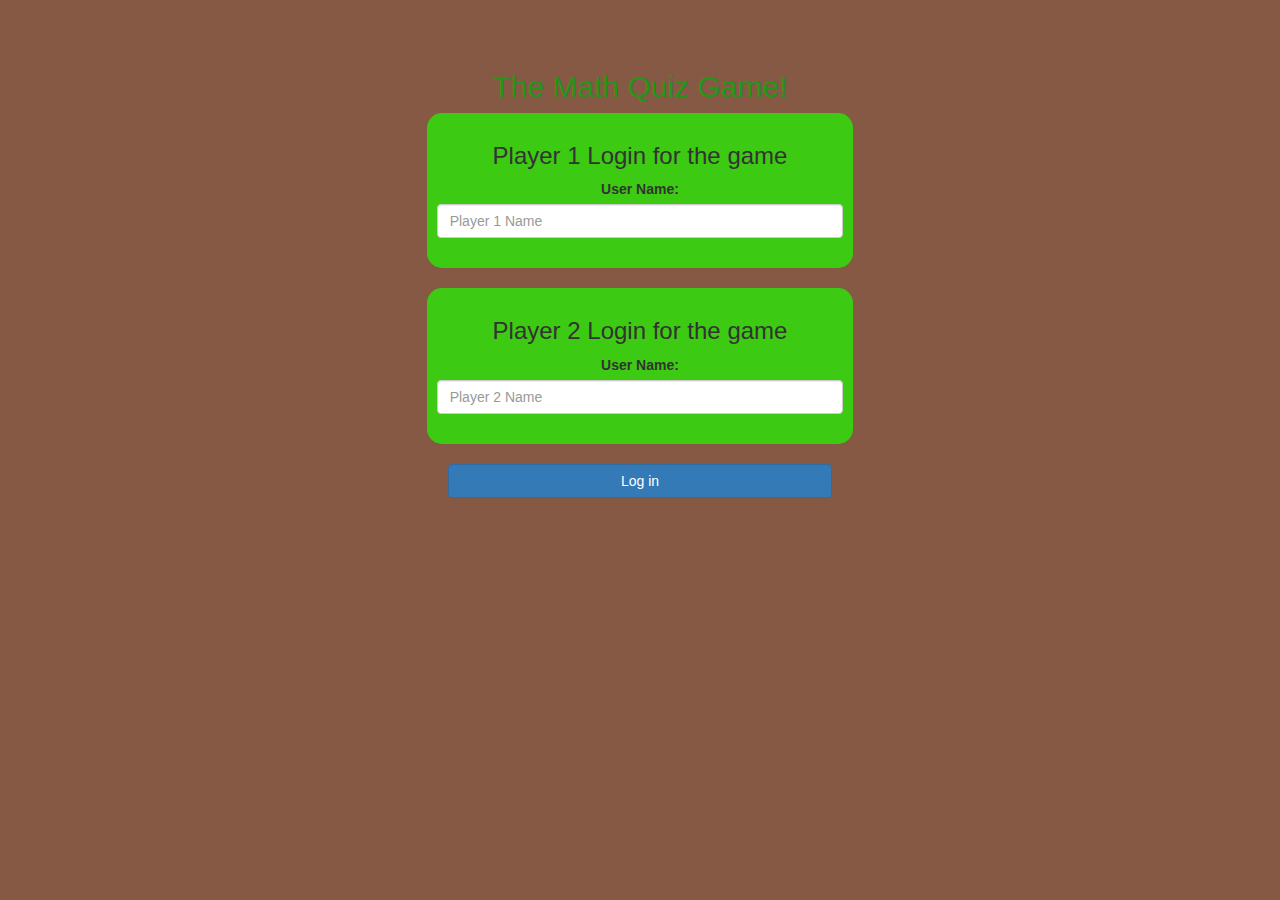
<file: index.html>
<!DOCTYPE html>
<html>
<head>
	<title>The Math Quiz Game!</title>

<meta name="viewport" content="width=device-width, initial-scale=1">
<link rel="stylesheet" href="https://maxcdn.bootstrapcdn.com/bootstrap/3.4.0/css/bootstrap.min.css">
<script src="https://ajax.googleapis.com/ajax/libs/jquery/3.4.1/jquery.min.js"></script>
<script src="https://maxcdn.bootstrapcdn.com/bootstrap/3.4.0/js/bootstrap.min.js"></script>

<link rel="stylesheet" type="text/css" href="game.css">

<script src="game_login.js"></script>
</head>
<body>
	<h4 id="player1_name"></h4><span id="player1_score"></span>
	<br>
	<h4 id="player2_name"></h4><span id="player12_score"></span>
	<div class="container"></div>
	<center>
		<h2 style="color: rgb(35, 150, 25);">The Math Quiz Game!</h2>

<div class="col-lg-4 col-sm-8 col-xs-11 login_div1">
	<h3>Player 1 Login for the game</h3>
	<label>User Name:</label>
	<input type="text" id="player1_input" class="form-control" placeholder="Player 1 Name">
</br>
</div>
<br>
<div class="col-lg-4 col-sm-8 col-xs-11 login_div2">
	<h3>Player 2 Login for the game</h3>
	<label>User Name:</label>
	<input type="text" id="player2_input" class="form-control" placeholder="Player 2 Name">
</br>
</div>
<br>
<button style="width:30%" class="btn btn-primary" onclick="addUser()">Log in</button>

</center>
</body>
</html>
</file>
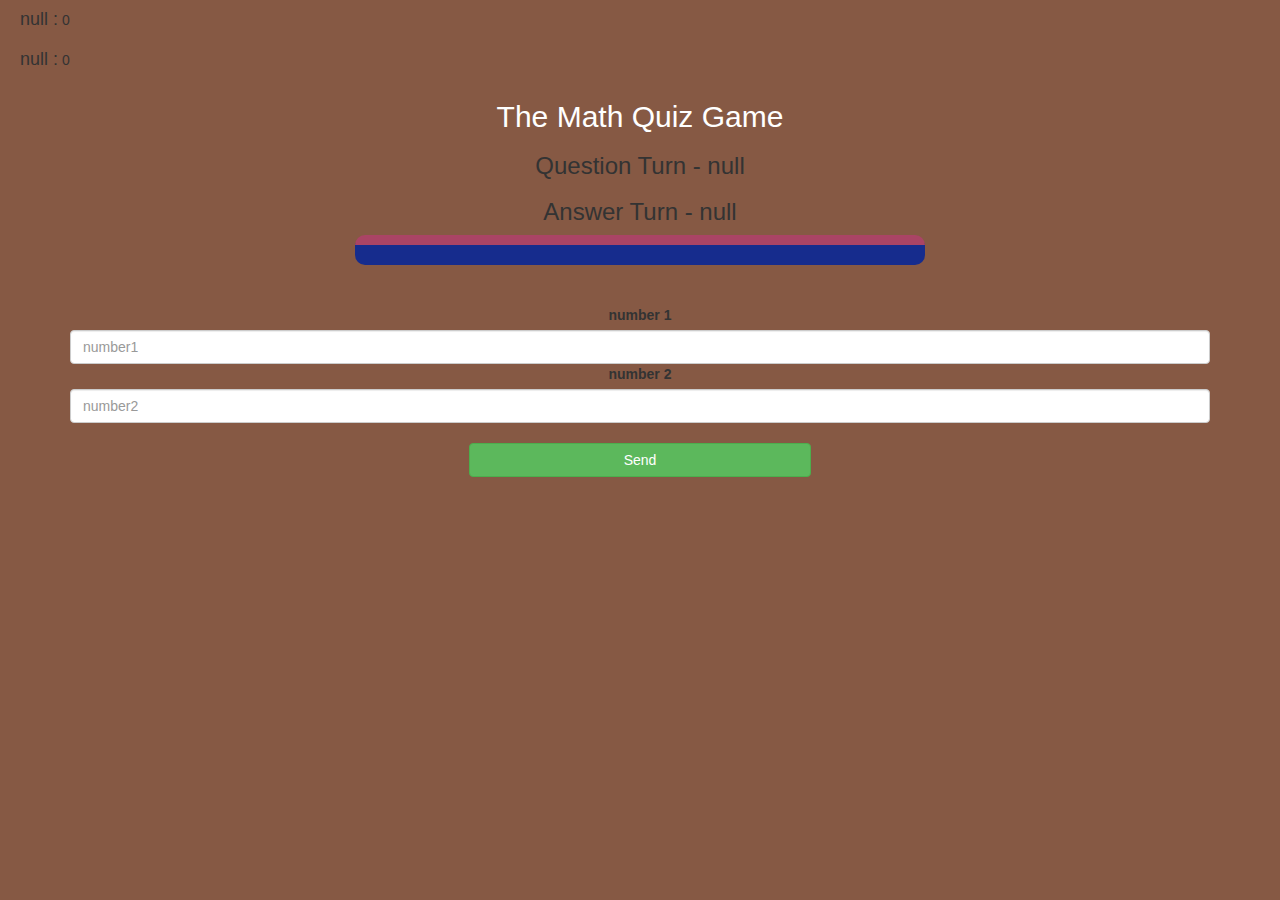
<file: game_page.html>
<!DOCTYPE html>
<html>
<head>
	<title>Game</title>

<meta name="viewport" content="width=device-width, initial-scale=1">
<link rel="stylesheet" href="https://maxcdn.bootstrapcdn.com/bootstrap/3.4.0/css/bootstrap.min.css">
<script src="https://ajax.googleapis.com/ajax/libs/jquery/3.4.1/jquery.min.js"></script>
<script src="https://maxcdn.bootstrapcdn.com/bootstrap/3.4.0/js/bootstrap.min.js"></script>

<link rel="stylesheet" type="text/css" href="game.css">
</head>
<body>
	<h4 id="player1_name"></h4> <span id="player1_score"></span>
	<br>
	<h4 id="player2_name"></h4> <span id="player2_score"></span>

<div class="container">
	<center>
		<h2 style="color: white;">The Math Quiz Game</h2>
		<h3 id="player_question"></h3>
		<h3 id="player_answer"></h3>
		<div id="output" class="col-lg-6"></div>

		<br>
		<br>

		<label>number 1 <b style="color: red"></b></label>
		<input type="text" id="player1" class="form-control" placeholder="number1">
		<label>number 2 <b style="color: red"></b></label>
		<input type="text" id="player2" class="form-control" placeholder="number2">

		<br>
		<button onclick="send()" class="btn btn-success" style="width: 30%;">Send</button>
	</center>
</div>

<script src="game_page.js"></script>
</body>
</html>
</file>
<file: game.css>
body
{
	background: rgb(134, 89, 68);
}

	.login_div1 , .login_div2
	{
		background:rgb(61, 202, 18);
		padding: 10px;
		float: none;
		border-radius: 15px;
	}


#player1_name , #player2_name
{
	display: inline-block;
	margin-left: 20px;
}
#word
{
	width: 60%;
}
#word_display
{
	letter-spacing: 5px;
}
#output
{
background: rgb(22, 44, 141);
border-radius: 10px;
border-top: 10px solid #AA4465;
padding: 10px;
float: none;
text-align: left;
}
</file>
